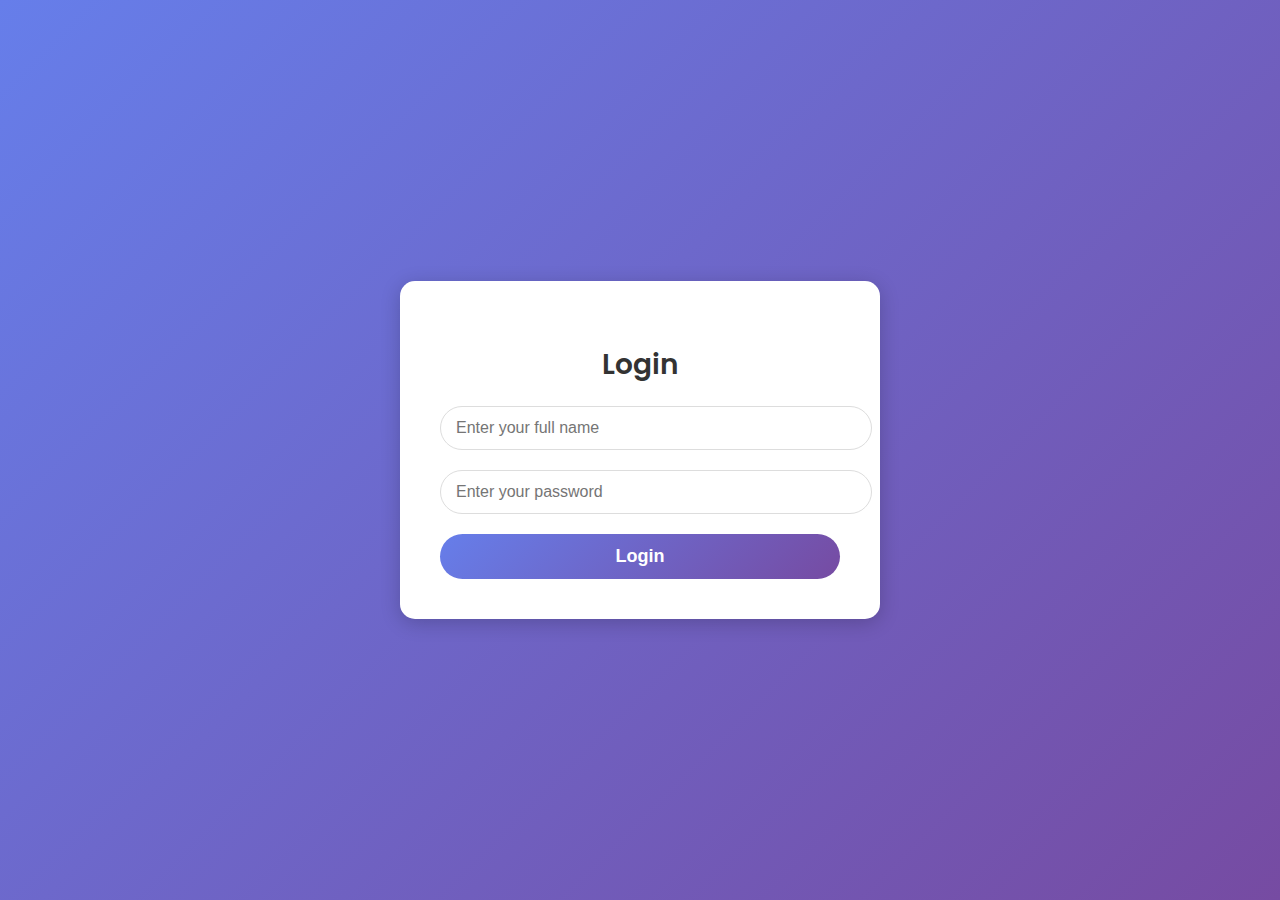
<file: index.html>
<!DOCTYPE html>
<html lang="en">
<head>
    <meta charset="UTF-8">
    <meta name="viewport" content="width=device-width, initial-scale=1.0">
    <title>Login Form</title>
    <link href="https://fonts.googleapis.com/css2?family=Poppins:wght@300;400;600&display=swap" rel="stylesheet">
    <style>
        body {
            font-family: 'Poppins', sans-serif;
            background: linear-gradient(135deg, #667eea, #764ba2);
            height: 100vh;
            display: flex;
            justify-content: center;
            align-items: center;
            margin: 0;
        }

        .container {
            background: #fff;
            padding: 40px;
            border-radius: 15px;
            box-shadow: 0px 4px 20px rgba(0, 0, 0, 0.2);
            text-align: center;
            width: 100%;
            max-width: 400px;
            animation: fadeIn 1s ease-in-out;
        }

        h2 {
            margin-bottom: 20px;
            color: #333;
            font-size: 28px;
            font-weight: 600;
        }

        .input-group {
            position: relative;
            margin-bottom: 20px;
        }

        input {
            width: 100%;
            padding: 12px 15px;
            border-radius: 50px;
            border: 1px solid #ddd;
            font-size: 16px;
            outline: none;
            transition: all 0.3s ease;
        }

        input:focus {
            border-color: #667eea;
            box-shadow: 0 0 10px rgba(102, 126, 234, 0.5);
        }

        .error {
            color: red;
            font-size: 14px;
            margin-top: -10px;
            margin-bottom: 15px;
            display: none;
        }

        .btn {
            width: 100%;
            padding: 12px;
            border: none;
            border-radius: 50px;
            background: linear-gradient(135deg, #667eea, #764ba2);
            color: white;
            font-size: 18px;
            cursor: pointer;
            transition: 0.3s;
            font-weight: 600;
        }

        .btn:hover {
            transform: translateY(-2px);
            box-shadow: 0px 8px 12px rgba(0, 0, 0, 0.3);
        }
    </style>
</head>
<body>
    <div class="container">
        <h2>Login</h2>
        <form id="loginForm" onsubmit="return validateForm()">
            <div class="input-group">
                <input type="text" id="name" name="name" placeholder="Enter your full name" required>
            </div>
            <div class="input-group">
                <input type="password" id="password" name="password" placeholder="Enter your password" required>
            </div>
            <p id="errorMessage" class="error"></p>
            <p id="countdown" class="error"></p>
            <button type="submit" class="btn" id="loginButton">Login</button>
        </form>
    </div>

    <script>
        let loginAttemptInProgress = false;

        function validateForm() {
            if (loginAttemptInProgress) {
                return false;
            }

            var name = document.getElementById('name');
            var password = document.getElementById('password');
            var errorMessage = document.getElementById('errorMessage');
            var countdownMessage = document.getElementById('countdown');
            var loginButton = document.getElementById('loginButton');
            
            errorMessage.style.display = 'none';
            countdownMessage.style.display = 'none';
            errorMessage.textContent = '';
            countdownMessage.textContent = '';
            
            var correctName = "admin123";
            var correctPassword = "admin123";
            
            if (name.value !== correctName || password.value !== correctPassword) {
                errorMessage.textContent = "Invalid name or password! Please wait 10 seconds before trying again.";
                errorMessage.style.display = 'block';
                loginAttemptInProgress = true;
                loginButton.disabled = true;
                name.disabled = true;
                password.disabled = true;
                
                let countdown = 10;
                countdownMessage.style.display = 'block';
                countdownMessage.textContent = `Retry in ${countdown} seconds...`;
                
                let interval = setInterval(() => {
                    countdown--;
                    countdownMessage.textContent = `Retry in ${countdown} seconds...`;
                    if (countdown <= 0) {
                        clearInterval(interval);
                        loginAttemptInProgress = false;
                        loginButton.disabled = false;
                        name.disabled = false;
                        password.disabled = false;
                        errorMessage.style.display = 'none';
                        countdownMessage.style.display = 'none';
                    }
                }, 1000);
                return false;
            }
            
            alert('Login successful! Redirecting...');
            window.location.href = "web.html";
            return false;
        }
    </script>
</body>
</html>
</file>
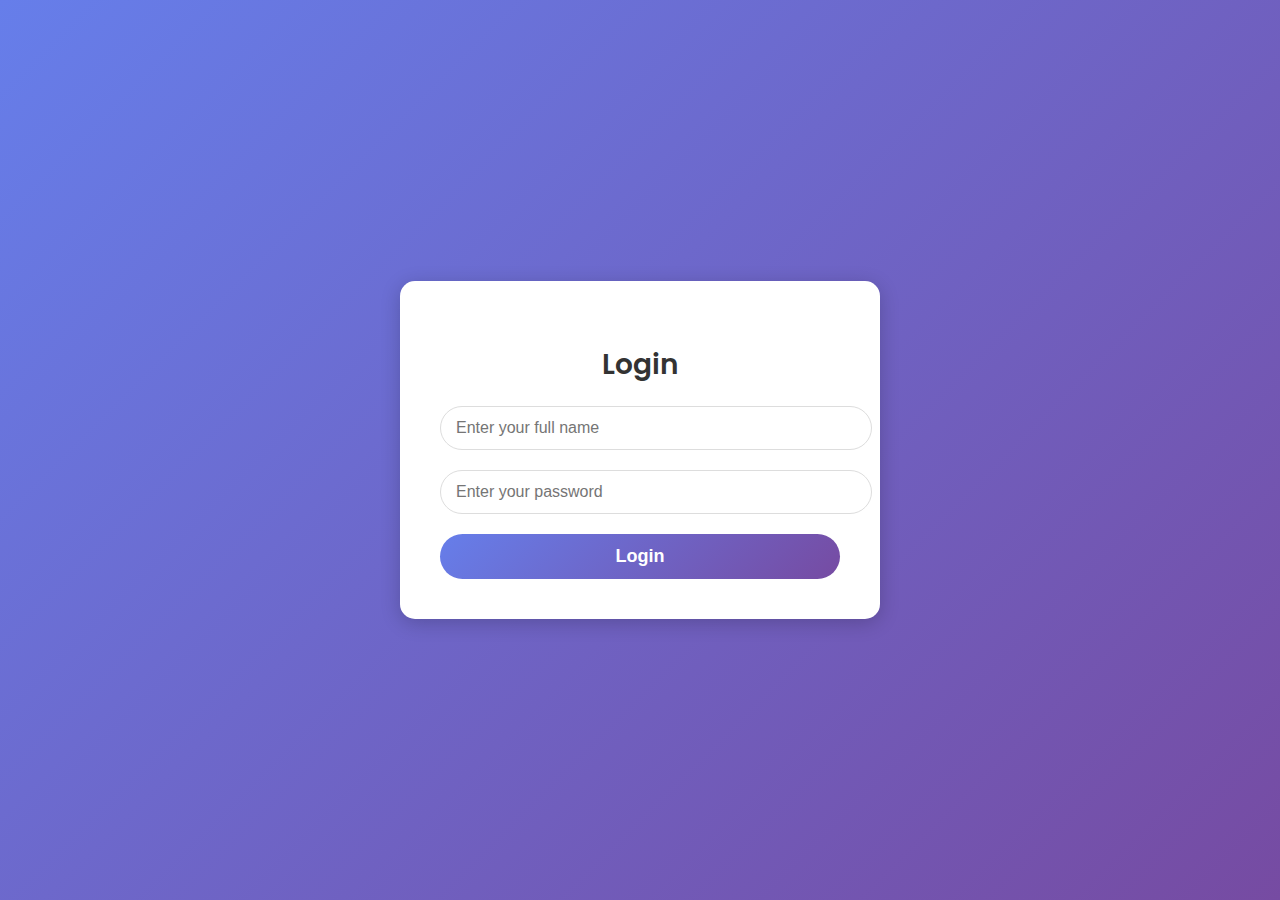
<file: LD1FINALS_2D_DELOS REYES.html>
<!DOCTYPE html>
<html lang="en">
<head>
    <meta charset="UTF-8">
    <meta name="viewport" content="width=device-width, initial-scale=1.0">
    <title>Login Form</title>
    <link href="https://fonts.googleapis.com/css2?family=Poppins:wght@300;400;600&display=swap" rel="stylesheet">
    <style>
        body {
            font-family: 'Poppins', sans-serif;
            background: linear-gradient(135deg, #667eea, #764ba2);
            height: 100vh;
            display: flex;
            justify-content: center;
            align-items: center;
            margin: 0;
        }

        .container {
            background: #fff;
            padding: 40px;
            border-radius: 15px;
            box-shadow: 0px 4px 20px rgba(0, 0, 0, 0.2);
            text-align: center;
            width: 100%;
            max-width: 400px;
            animation: fadeIn 1s ease-in-out;
        }

        h2 {
            margin-bottom: 20px;
            color: #333;
            font-size: 28px;
            font-weight: 600;
        }

        .input-group {
            position: relative;
            margin-bottom: 20px;
        }

        input {
            width: 100%;
            padding: 12px 15px;
            border-radius: 50px;
            border: 1px solid #ddd;
            font-size: 16px;
            outline: none;
            transition: all 0.3s ease;
        }

        input:focus {
            border-color: #667eea;
            box-shadow: 0 0 10px rgba(102, 126, 234, 0.5);
        }

        .error {
            color: red;
            font-size: 14px;
            margin-top: -10px;
            margin-bottom: 15px;
            display: none;
        }

        .btn {
            width: 100%;
            padding: 12px;
            border: none;
            border-radius: 50px;
            background: linear-gradient(135deg, #667eea, #764ba2);
            color: white;
            font-size: 18px;
            cursor: pointer;
            transition: 0.3s;
            font-weight: 600;
        }

        .btn:hover {
            transform: translateY(-2px);
            box-shadow: 0px 8px 12px rgba(0, 0, 0, 0.3);
        }
    </style>
</head>
<body>
    <div class="container">
        <h2>Login</h2>
        <form id="loginForm" onsubmit="return validateForm()">
            <div class="input-group">
                <input type="text" id="name" name="name" placeholder="Enter your full name" required>
            </div>
            <div class="input-group">
                <input type="password" id="password" name="password" placeholder="Enter your password" required>
            </div>
            <p id="errorMessage" class="error"></p>
            <p id="countdown" class="error"></p>
            <button type="submit" class="btn" id="loginButton">Login</button>
        </form>
    </div>

    <script>
        let loginAttemptInProgress = false;

        function validateForm() {
            if (loginAttemptInProgress) {
                return false;
            }

            var name = document.getElementById('name');
            var password = document.getElementById('password');
            var errorMessage = document.getElementById('errorMessage');
            var countdownMessage = document.getElementById('countdown');
            var loginButton = document.getElementById('loginButton');
            
            errorMessage.style.display = 'none';
            countdownMessage.style.display = 'none';
            errorMessage.textContent = '';
            countdownMessage.textContent = '';
            
            var correctName = "admin123";
            var correctPassword = "admin123";
            
            if (name.value !== correctName || password.value !== correctPassword) {
                errorMessage.textContent = "Invalid name or password! Please wait 10 seconds before trying again.";
                errorMessage.style.display = 'block';
                loginAttemptInProgress = true;
                loginButton.disabled = true;
                name.disabled = true;
                password.disabled = true;
                
                let countdown = 10;
                countdownMessage.style.display = 'block';
                countdownMessage.textContent = `Retry in ${countdown} seconds...`;
                
                let interval = setInterval(() => {
                    countdown--;
                    countdownMessage.textContent = `Retry in ${countdown} seconds...`;
                    if (countdown <= 0) {
                        clearInterval(interval);
                        loginAttemptInProgress = false;
                        loginButton.disabled = false;
                        name.disabled = false;
                        password.disabled = false;
                        errorMessage.style.display = 'none';
                        countdownMessage.style.display = 'none';
                    }
                }, 1000);
                return false;
            }
            
            alert('Login successful! Redirecting...');
            window.location.href = "web.html";
            return false;
        }
    </script>
</body>
</html>
</file>
